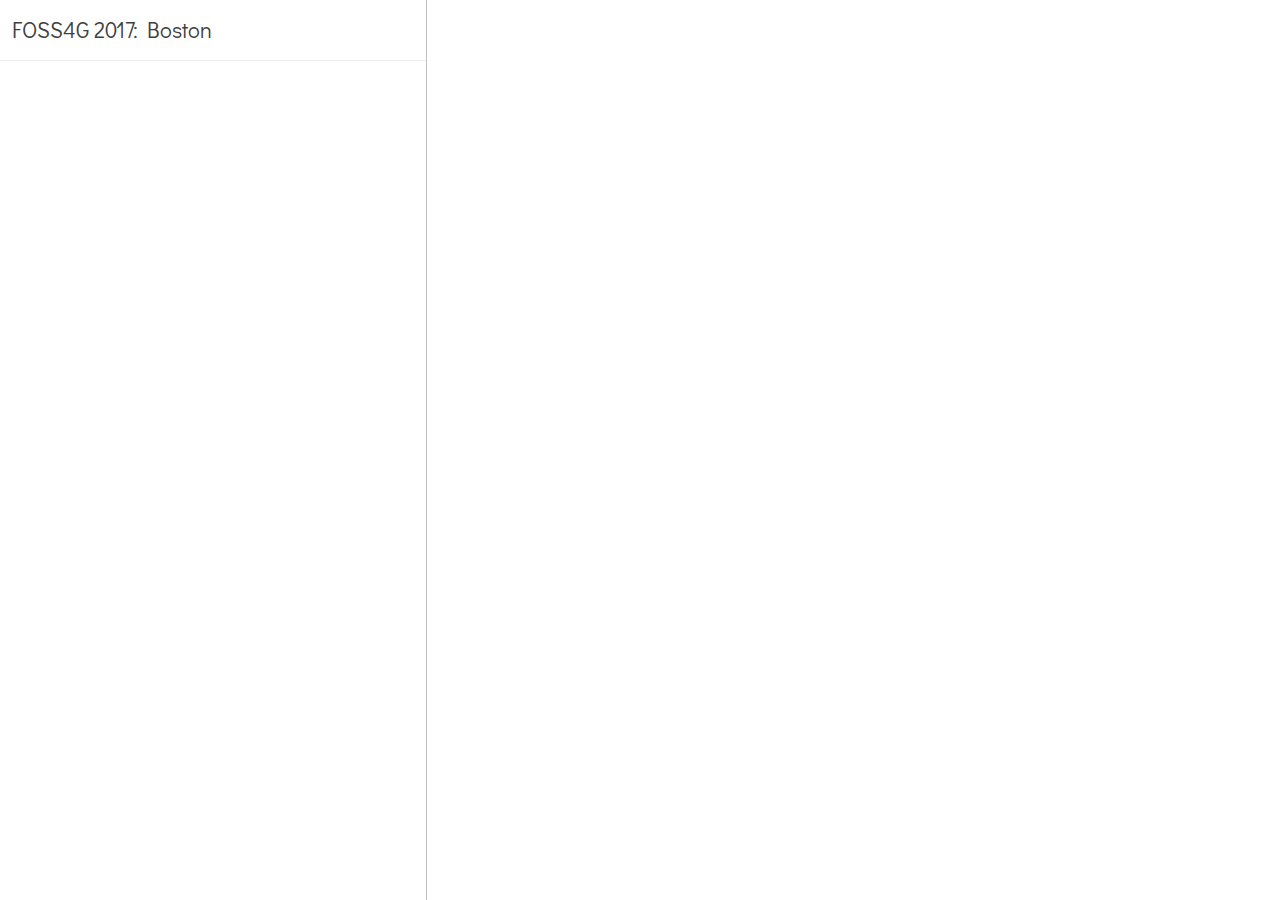
<file: index.html>
<!DOCTYPE html>
<html>
  <head>
      <meta charset='utf-8' />
      <title>FOSS4G 2017</title>
      <meta name='viewport' content='initial-scale=1,maximum-scale=1,user-scalable=no' />
      <link href="https://fonts.googleapis.com/css?family=Didact+Gothic" rel="stylesheet">
      <link href='https://api.tiles.mapbox.com/mapbox-gl-js/v1.2.1/mapbox-gl.css' rel='stylesheet' />
      <link href="style.css" rel="stylesheet">
      <link rel='stylesheet' href='https://api.mapbox.com/mapbox-gl-js/plugins/mapbox-gl-directions/v4.0.2/mapbox-gl-directions.css' type='text/css' />
  </head>
  
  <body>
    <div class='sidebar'>
      <div class='heading'>
        <h1>FOSS4G 2017: Boston</h1>
      </div>
    <div id='listings' class='listings'></div>
    </div>
    <div id='map' class='map'> </div>
    <script src='https://api.tiles.mapbox.com/mapbox-gl-js/v1.2.1/mapbox-gl.js'></script>
    <script src='https://api.mapbox.com/mapbox-gl-js/plugins/mapbox-gl-directions/v4.0.2/mapbox-gl-directions.js'></script>
    <script src='script.js'></script>
  </body>
</html>
</file>
<file: style.css>
body {
  color:#404040;
  font:400 15px/22px 'Didact Gothic', sans-serif;
  margin:0;
  padding:0;
  -webkit-font-smoothing:antialiased;
}

* {
  -webkit-box-sizing:border-box;
  -moz-box-sizing:border-box;
  box-sizing:border-box;
}

.sidebar {
  position:absolute;
  width:33.3333%;
  height:100%;
  top:0;left:0;
  overflow:hidden;
  border-right:1px solid rgba(0,0,0,0.25);
}
.pad2 {
  padding:20px;
}
.pad3 {
  padding-left:20%;
  padding-right:20%;
}

.map {
  position:absolute;
  left:33.3333%;
  width:66.6666%;
  top:0;bottom:0;
}

h1 {
  font-size:22px;
  margin:0;
  font-weight:400;
  line-height: 20px;
  padding: 20px 2px;
}

a {
  color:#404040;
  text-decoration:none;
}

a:hover { 
  color:#101010; 
}

.heading {
  background:#fff;
  border-bottom:1px solid #eee;
  min-height:60px;
  line-height:60px;
  padding:0 10px;
}

.listings {
  height:100%;
  overflow:auto;
  padding-bottom:60px;
}

.listings .item {
  display:block;
  border-bottom:1px solid #eee;
  padding:10px;
  text-decoration:none;
}

.listings .item:last-child { border-bottom:none; }
.listings .item .title {
  display:block;
  color:#587EC1;
  font-weight:700;
}

.listings .item .title small { font-weight:400; }
.listings .item.active .title,
.listings .item .title:hover { color:#0C3275; }
.listings .item.active {
  background-color:#f8f8f8;
}
::-webkit-scrollbar {
  width:3px;
  height:3px;
  border-left:0;
  background:rgba(0,0,0,0.1);
}
::-webkit-scrollbar-track {
  background:none;
}
::-webkit-scrollbar-thumb {
  background:#0C3275;
  border-radius:0;
}

.marker {
  border: none;
  cursor: pointer;
  height: 36px;
  width: 36px;
  background-color: rgba(0, 0, 0, 0);
}

.lodging {
  background-image: url(foss4g_maki/svgs/lodging-15.svg);
}
.social {
  background-image: url(foss4g_maki/svgs/bar-15.svg);
}
.transit {
  background-image: url(foss4g_maki/svgs/rail-15.svg);
}
.conference {
  background-image: url(foss4g_maki/svgs/star-15.svg);
}
.airport {
  background-image: url(foss4g_maki/svgs/airport-15.svg);
}

.clearfix { display:block; }
.clearfix:after {
  content:'.';
  display:block;
  height:0;
  clear:both;
  visibility:hidden;
}

/* Marker tweaks */
.mapboxgl-popup {
  padding-bottom: 30px;
}

.mapboxgl-popup-close-button {
  display:none;
}
.mapboxgl-popup-content {
  font:400 15px/22px 'Didact Gothic', sans-serif;
  padding:0;
  width:180px;
  border-bottom: 1px solid #fff;
}
.mapboxgl-popup-content-wrapper {
  padding:1%;
}
.mapboxgl-popup-content h3 {
  background:#587EC1;
  color:#fff;
  margin:0;
  display:block;
  padding:10px;
  border-radius:3px 3px 0 0;
  font-weight:700;
  margin-top:-15px;
}

.mapboxgl-popup-content h4 {
  margin:0;
  display:block;
  padding: 10px 10px 10px 10px;
  font-weight:400;
  margin: 0;
}

.mapboxgl-popup-content div {
  padding:10px;
}

.mapboxgl-container .leaflet-marker-icon { 
  cursor:pointer; 
}

.mapboxgl-popup-anchor-top > .mapboxgl-popup-content {
  margin-top: 15px;
}

.mapboxgl-popup-anchor-top > .mapboxgl-popup-tip {
  border-bottom-color: #587EC1;
}

.button {
  background-color: #A3213F;
  border: none;
  color: #fff;
  padding: 10px 16px;
  text-align: center;
  text-decoration: none;
  display: inline-block;
  font-size: 16px;
  cursor: pointer;
  border-radius:3px;
}
</file>
